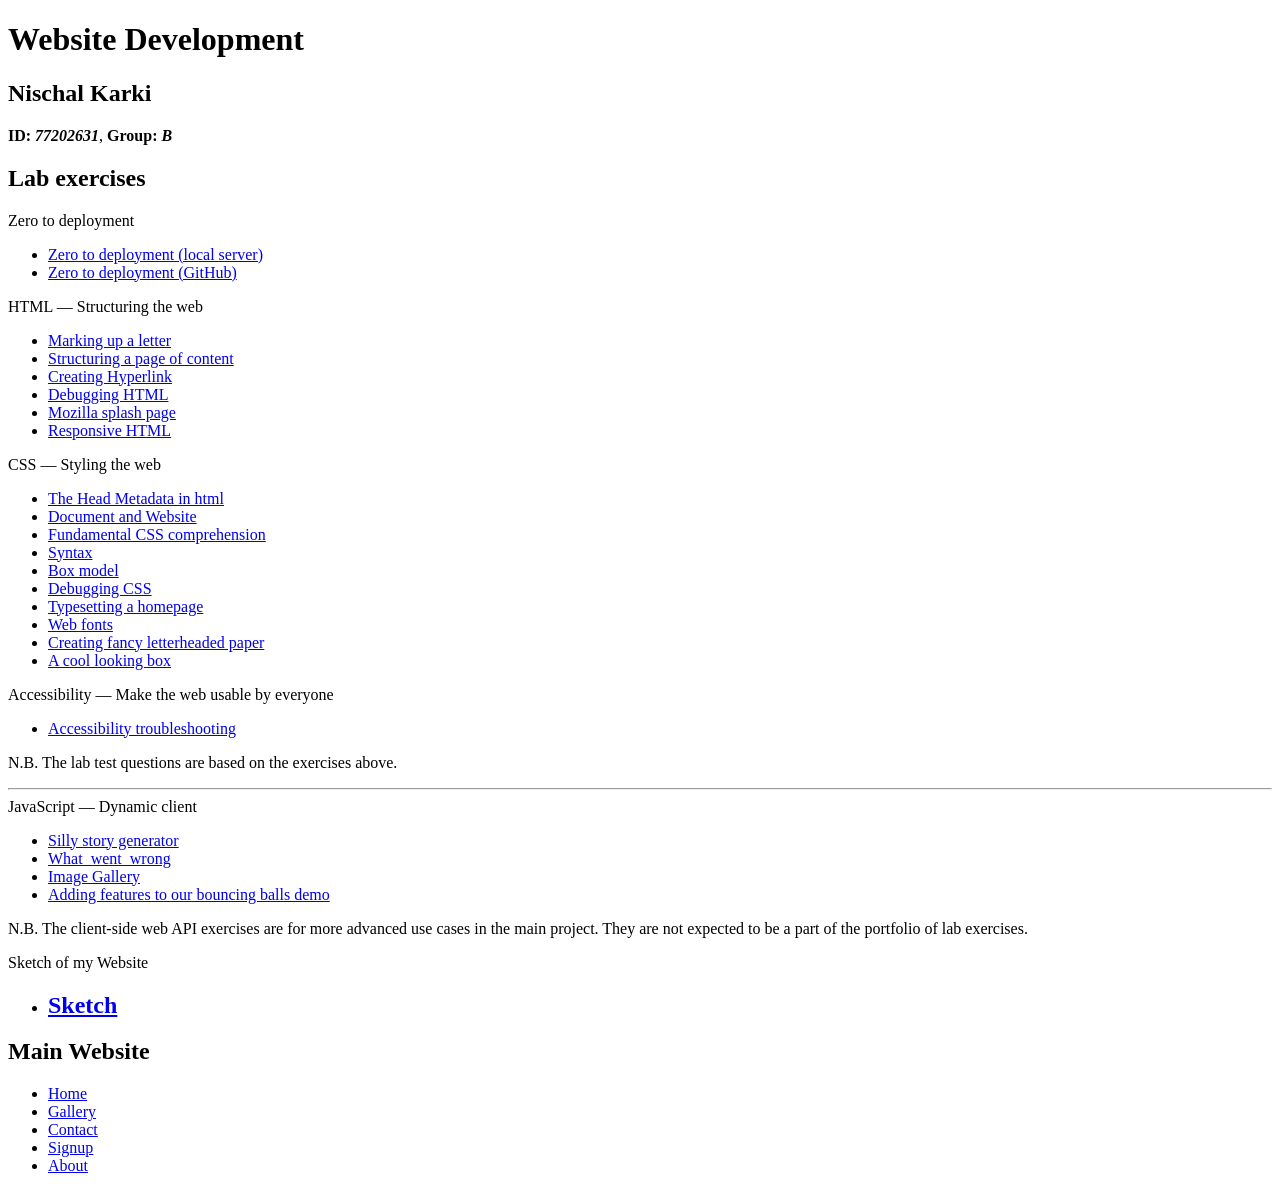
<file: index.html>
<!DOCTYPE html>
<html>
<head>
   <title>labs</title>
   <meta charset="utf-8" />
   <meta name="author" content="insert your name here" />
   <meta name="description" content="Portfolio of lab exercises" />
</head>
<body>
   <main class="panel">
      <header>
         <h1>
            Website Development
         </h1>
         <h2>
            Nischal Karki
         </h2>
         <p>
            <strong>ID: <em>77202631</em></strong>, 
            <strong>Group: <em>B</em></strong>
         </p>
      </header>
      <h2>
         Lab exercises
      </h2>
      <header>Zero to deployment</header>
      <ul>
         <li>
            <a href="http://c7202631.thebritishcollege.org/">
               Zero to deployment (local server)</a>
         </li>
         <li>
            <a href="https://github.com/nischalkarki23/c7202631">
               Zero to deployment (GitHub)</a>
         </li>
      </ul>
      <header>HTML — Structuring the web</header>
      <ul>
         <li>
            <a href=".\completed\1.1.marking up a letter\main.html">
               Marking up a letter</a>
         </li>
         <li>
            <a href=".\completed\1.2.bird watching\index.html">
               Structuring a page of content</a>
         </li>
         
         <li>
            <a href=".\completed\1.4.creating hyperlink\main.html">
               Creating Hyperlink</a>
         </li>
         
         <li>
            <a href=".\completed\1.6.debugging html\debug.html">
               Debugging HTML</a>
         </li>

         <li>
            <a href=".\completed\1.7.Splash mozilla\index.html">
               Mozilla splash page</a>
         </li>
         <li>
            <a href=".\completed\1.8.Responsive images\index.html">
               Responsive HTML</a>
         </li>

         
      </ul>
      <header>CSS — Styling the web</header>
      <ul>
         <li>
            <a href=".\completed\1.3.the head metadata in html\meta1.html">
               The Head Metadata in html</a>
         </li>
         <li>
            <a href=".\completed\1.5.document and website\main.html">
               Document and Website</a>
         </li>
         <li>
            <a href=".\completed\2.1.id card chris\index.html">
              Fundamental CSS comprehension</a>
         </li>

         <li>
            <a href=".\completed\2.2.helloworld\index.html">
               Syntax</a>
         </li>
         <li>
            <a href=".\completed\2.3.mozilla images\index.html">
               Box model</a>
         </li>
         <li>
            <a href=".\completed\2.4.debugging mozilla\index.html">
               Debugging CSS</a>
         </li>
         <li>
            <a href=".\completed\2.5.community school\index.html">
               Typesetting a homepage</a>
         </li>
         <li>
            <a href=".\completed\2.6.different web fonts\index.html">
               Web fonts</a>
         </li>

         <li>
            <a href=".\completed\2.7.Creating fancy letterheaded paper\index.html">
               Creating fancy letterheaded paper</a>
         </li>
         <li>
            <a href=".\completed\2.8.a cool looking box\button.html">
               A cool looking box</a>
         </li>
      </ul>
      <header>Accessibility — Make the web usable by everyone</header>
      <ul>
         <li>
            <a href=".\completed\4.1.Accessibility_troubleshooting\index.html">
               Accessibility troubleshooting</a>
         </li>
      </ul>      
      <p class="green">
         N.B. The lab test questions are based on the exercises above.
      </p>
      <hr />
      <header>JavaScript — Dynamic client</header>
      <ul>
         <li>
            <a href=".\completed\3.1.silly-story-generator\index.html">
               Silly story generator</a>
         </li>
         <li>
            <a href=".\completed\3.2.what-went-wrong\index.html">
               What_went_wrong</a>
         </li>
         <li>
            <a href=".\completed\3.3.image-gallery\index.html">
               Image Gallery</a>
         </li>
         <li>
            <a href=".\completed\3.4.bouncing-balls\index.html">
               Adding features to our bouncing balls demo</a>
         </li>                                                        
      </ul>                     
      <p class="green">
         N.B. The client‐side web API exercises are for more advanced 
         use cases in the main project.  They are not expected to be a part 
         of the portfolio of lab exercises.
      </p>           
<header>Sketch of my Website</header>
<ul>
   <li><h2><a href="sketch.jpg">Sketch</h2></a>
   </li>
</ul>
     

      <h2>Main Website</h2>
      <ul>
         <li>
            <a href=".\final webpage\index.html">Home</a>
         </li>
         <li>
            <a href=".\final webpage\gallery.html">Gallery</a>
         </li>
         <li>
            <a href=".\final webpage\contactus.html">Contact</a>
         </li>
         
         <li>
            <a href=".\final webpage\signup.html">Signup</a>
         </li>  
         <li>
            <a href=".\final webpage\about.html">About</a>
         </li>               
      </ul>     
   </main>
</body>
</html>
</file>
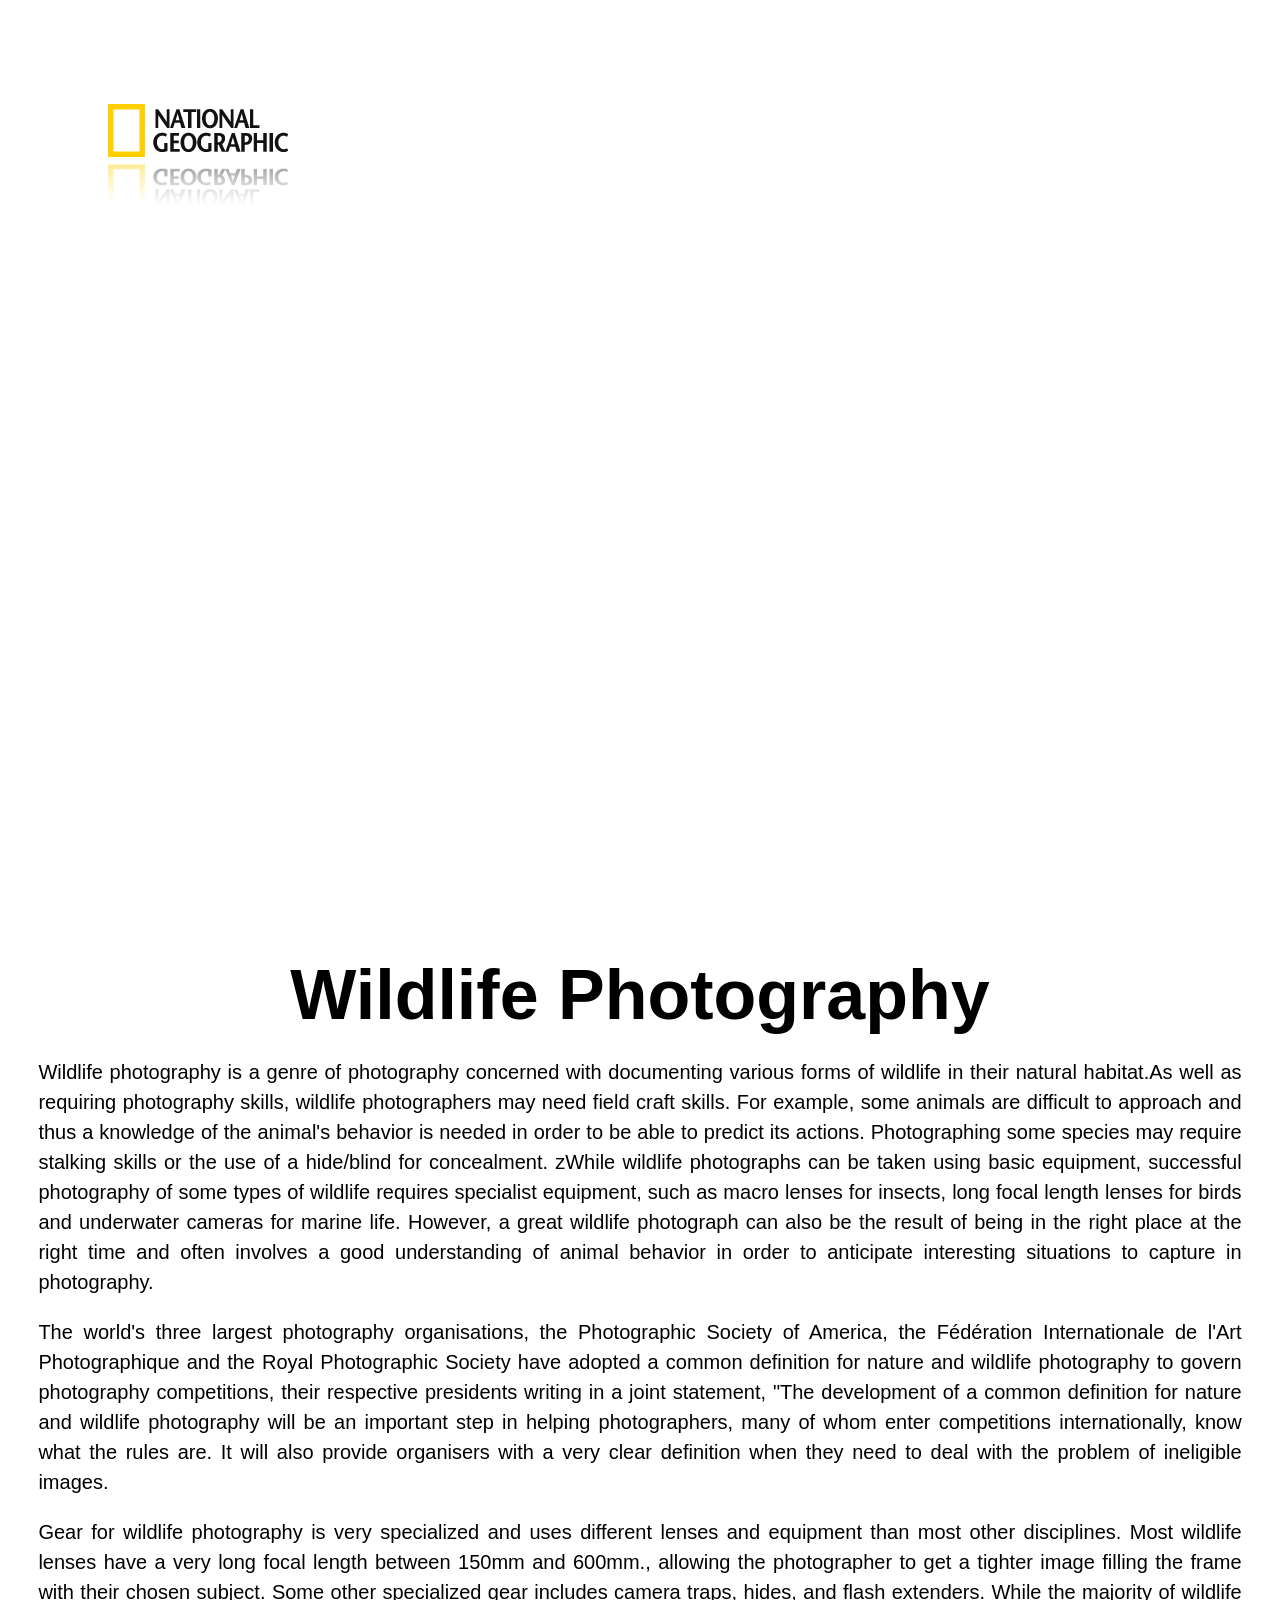
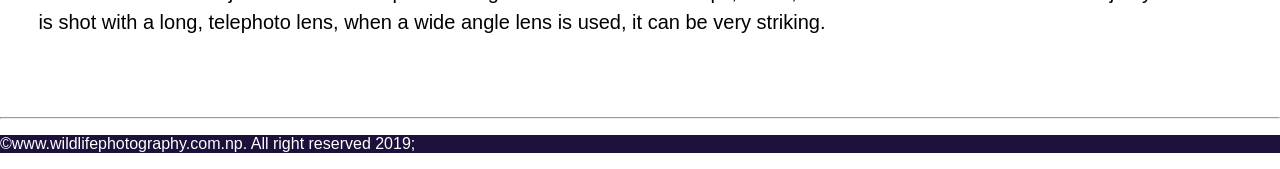
<file: final webpage/index.html>
<!DOCTYPE html>
<html lang="en">
   <head>
   		<title>Wildlife Photography</title>
      <meta charset="UTF-8">
      <meta name="viewport" content="width=device-width, initial-scale=1.0">
      <meta http-equiv="X-UA-Compatible" content="ie=edge">
      <link rel="stylesheet" href="style.css">
      <link rel="stylesheet" href="https://maxcdn.bootstrapcdn.com/font-awesome/4.7.0/css/font-awesome.min.css">
      <script src="https://code.jquery.com/jquery-3.3.1.js"></script>
   </head>
   <body>
      <div class="wrapper">
         <div class="custom">
         <header>
            <nav>
               <div class="menu-icon">
                  <i class="fa fa-bars fa-2x"></i>
               </div>
               <div class="logo">
                  <img src="image/logo.png" alt="logo">
               </div>
               <div class="menu">
                  <ul>
                     <li><a href="#">Home</a></li>
                     <li><a href="gallery.html">Gallery</a></li>
                     <li><a href="contactus.html">Contact Us</a></li>
                     <li><a href="about.html">About</a></li>
                     <li><a href="signup.html">Login</a></li>
                  </ul>
               </div>
            </nav>
         </header>   
         </div>
         <div class="content">
         	<h1 class="text-center">Wildlife Photography</h1>
            <p>
               Wildlife photography is a genre of photography concerned with documenting various forms of wildlife in their natural habitat.As well as requiring photography skills, wildlife photographers may need field craft skills. For example, some animals are difficult to approach and thus a knowledge of the animal's behavior is needed in order to be able to predict its actions. Photographing some species may require stalking skills or the use of a hide/blind for concealment. zWhile wildlife photographs can be taken using basic equipment, successful photography of some types of wildlife requires specialist equipment, such as macro lenses for insects, long focal length lenses for birds and underwater cameras for marine life. However, a great wildlife photograph can also be the result of being in the right place at the right time and often involves a good understanding of animal behavior in order to anticipate interesting situations to capture in photography.
            </p>
            <p>
               The world's three largest photography organisations, the Photographic Society of America, the Fédération Internationale de l'Art Photographique and the Royal Photographic Society have adopted a common definition for nature and wildlife photography to govern photography competitions, their respective presidents writing in a joint statement, "The development of a common definition for nature and wildlife photography will be an important step in helping photographers, many of whom enter competitions internationally, know what the rules are. It will also provide organisers with a very clear definition when they need to deal with the problem of ineligible images.
            </p>
            <p>
               	Gear for wildlife photography is very specialized and uses different lenses and equipment than most other disciplines. Most wildlife lenses have a very long focal length between 150mm and 600mm., allowing the photographer to get a tighter image filling the frame with their chosen subject. Some other specialized gear includes camera traps, hides, and flash extenders. While the majority of wildlife is shot with a long, telephoto lens, when a wide angle lens is used, it can be very striking.
            </p>
         </div>
      </div>
      <hr>
      <div class="container-fluid">
	<div class="row text-center" style="background-color: #1c113a">
		<p class="display-4" style="color: #FFF;
		">
			&copy;www.wildlifephotography.com.np. All right reserved 2019;

		</p>
	</div>
</div>
   <script>
   	 $(document).ready(function() {
            $(".menu-icon").on("click", function() {
                  $("nav ul").toggleClass("showing");
            });
      });

      // Scrolling Effect

      $(window).on("scroll", function() {
            if($(window).scrollTop()) {
                  $('nav').addClass('black');
            }

            else {
                  $('nav').removeClass('black');
            }
      })
   </script>
      </body>
</html>
</file>
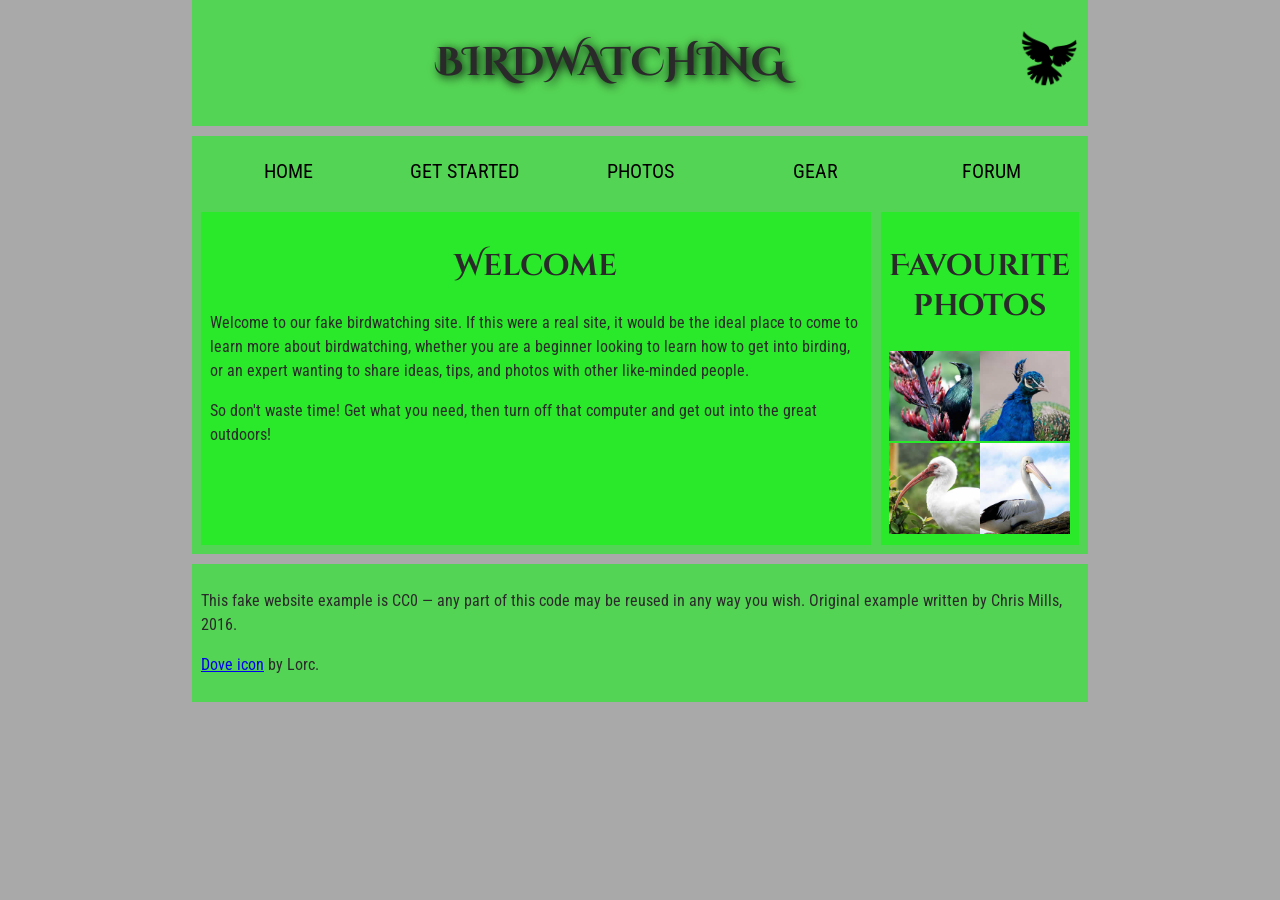
<file: completed/1.2.bird watching/index.html>
<!DOCTYPE html>
<html lang="en">

<head>
	
	<meta charset="utf-8"/>
	<meta name="author" content="name"/>
	<link href="styles/style.css" type="text/css" rel="stylesheet"/>
    <meta name="viewport" content="width=device-width, initial-scale=1.0">
    <title>Birdwatching</title>
    <link href='https://fonts.googleapis.com/css?family=Roboto+Condensed:300%7CCinzel+Decorative:700' rel='stylesheet' type='text/css'>
   

    
  </head>

  <body>

    <header>
      <h1>Birdwatching</h1>
      <img src="images/dovelogo.png" alt=" dove logo">
    </header>

    <nav>  
      <ul>
        <li><span>Home</span></li>
        <li><a href="#">Get started</a></li>
        <li><a href="#">Photos</a></li>
        <li><a href="#">Gear</a></li>
        <li><a href="#">Forum</a></li>
      </ul>
    </nav>

    <main>
      <section>
        <h2>Welcome</h2>

        <p>Welcome to our fake birdwatching site. If this were a real site, it would be the ideal place to come to learn more about birdwatching, whether you are a beginner looking to learn how to get into birding, or an expert wanting to share ideas, tips, and photos with other like-minded people.</p>

        <p>So don't waste time! Get what you need, then turn off that computer and get out into the great outdoors!</p>
      </section>

      <aside>
        <h2>Favourite photos</h2>

        <a href="images/bird1.jpg"><img src="images/bird1.jpg" alt="Small black bird, black claws, long black slender beak, links to larger version of the image"></a>
        <a href="images/bird2.jpg"><img src="images/bird2.jpg" alt="Top half of a pretty bird with bright blue plumage on neck, light colored beak, blue headdress, links to larger version of the image"></a>
        <a href="images/bird3.jpg"><img src="images/bird3.jpg" alt="Top half of a large bird with white plumage, very long curved narrow light colored break, links to larger version of the image"></a>
        <a href="images/bird4.jpg"><img src="images/bird4.jpg" alt="Large bird, mostly white plumage with black plumage on back and rear, long straight white beak, links to larger version of the image"></a>
      </aside>
    </main>

    <footer>
      <p>This fake website example is CC0 — any part of this code may be reused in any way you wish. Original example written by Chris Mills, 2016.</p>

      <p><a href="http://game-icons.net/lorc/originals/dove.html">Dove icon</a> by Lorc.</p>
    </footer>

  </body>
</html>
</file>
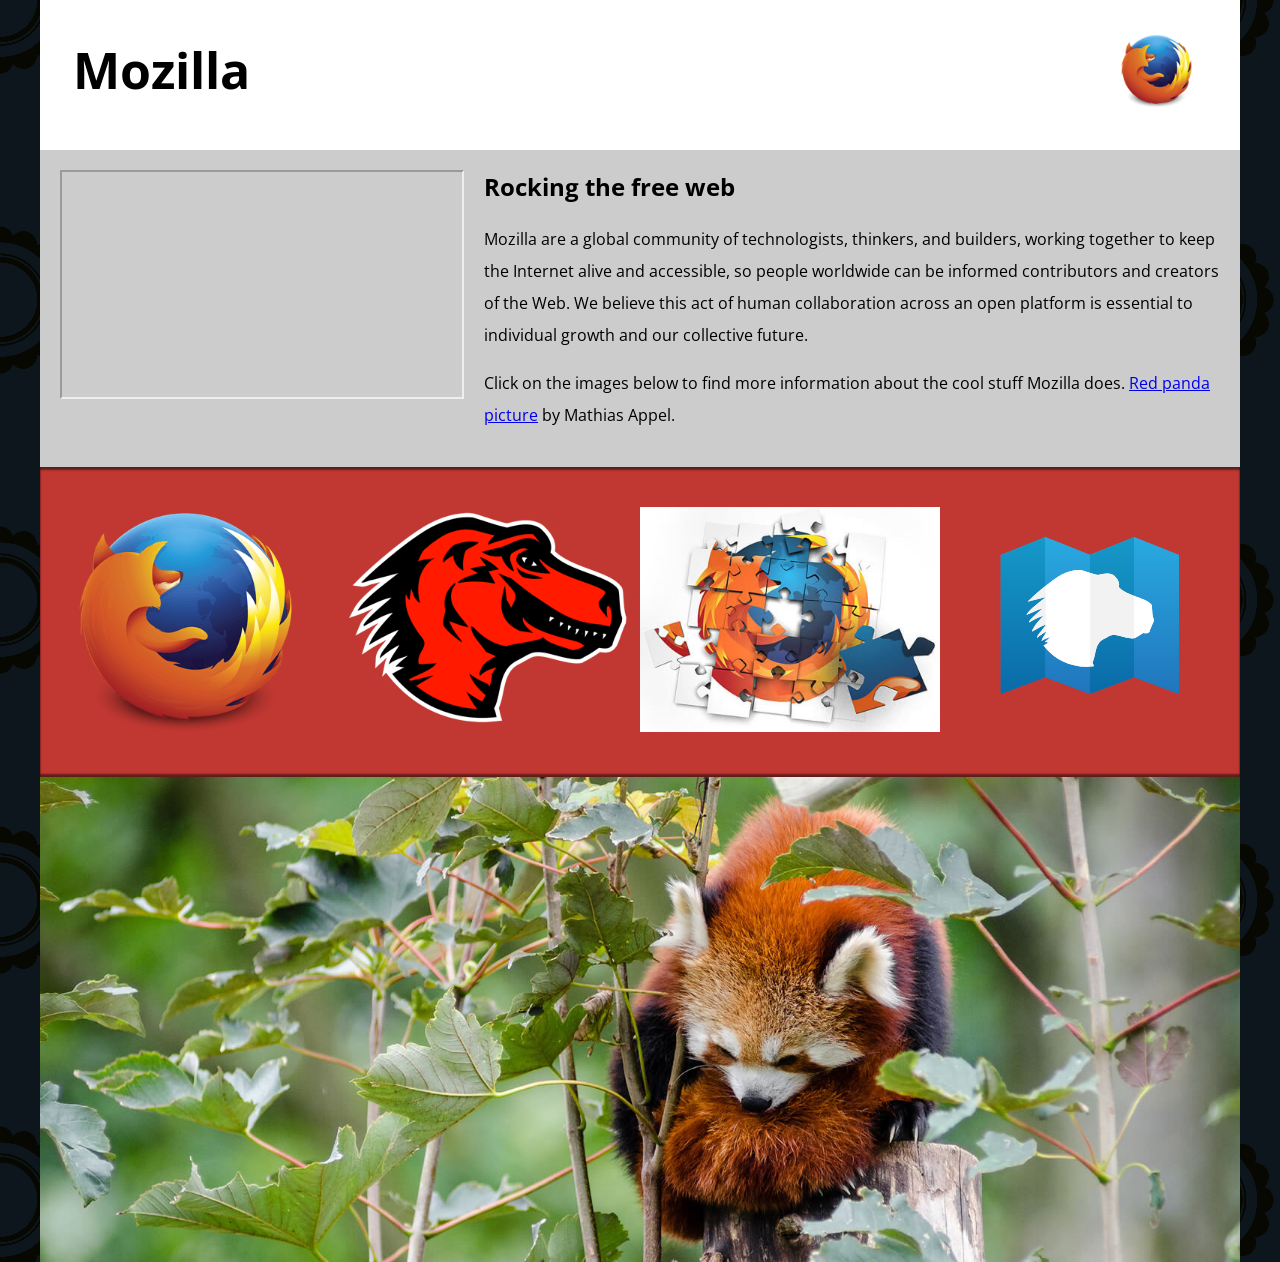
<file: completed/1.7.Splash mozilla/index.html>
<!DOCTYPE html>
<html lang="en">
  <head>
    <meta charset="utf-8">
    <meta name="viewport" content="width=device-width">
    <title>Mozilla splash page</title>
    <meta name="author" content="name"/>

    <link href='https://fonts.googleapis.com/css?family=Open+Sans:400,700' rel='stylesheet' type='text/css'>
    <style>
      /* header and body setup */
      html {
        font-family: 'Open Sans', sans-serif;
        background: url(pattern.png);
      }
      body {
        width: 100%;
        max-width: 1200px;
        margin: 0 auto;
        background-color: white;
        position: relative;
      }
      /* Header styling */
      header {
        height: 150px;
      }
      header img {
        width: 100px;
        position: absolute;
        right: 32.5px;
        top: 32.5px;
      }
      h1 {
        font-size: 50px;
        line-height: 140px;
        margin: 0 0 0 32.5px;
      }
      /* main section and  styling video*/
      main {
        background: #ccc;
      }
      article {
        padding: 20px;
      }
      h2 {
        margin-top: 0;
      }
      p {
        line-height: 2;
      }
      iframe {
        float: left;
        margin: 0 20px 20px 0;
        max-width: 100%;
      }
      /*  info links */
      .further-info {
        clear: left;
        padding: 40px 0;
        background: #c13832;
        box-shadow: inset 0 3px 2px rgba(0,0,0,0.5),
                    inset 0 -3px 2px rgba(0,0,0,0.5);
      }
      .further-info a {
        width: 25%;
        display: block;
        float: left;
      }
      .further-info img {
        max-width: 100%;
      }
      .clearfix {
        clear: both;
      }
      /* image of panda  */
      .red-panda img {
        display: block;
        max-width: 100%;
      }
    </style>
  </head>
  <body>
    <header>
      <h1>Mozilla</h1>
      <img src="firefox-logo120.png" alt="Firefox logo">
    </header>

    <main>
      <article>
        <iframe width="400" height="225" src="https://www.youtube.com/watch?v=v_cpPMjE0vU"  allowfullscreen></iframe>
        <h2>Rocking the free web</h2>

        <p>Mozilla are a global community of technologists, thinkers, and builders, working together to keep the Internet alive and accessible, so people worldwide can be informed contributors and creators of the Web. We believe this act of human collaboration across an open platform is essential to individual growth and our collective future.</p>

        <p>Click on the images below to find more information about the cool stuff Mozilla does. <a href="https://www.flickr.com/photos/mathiasappel/21675551065/">Red panda picture</a> by Mathias Appel.</p>
      </article>

      <div class="further-info">
        <a href="https://www.mozilla.org/en-US/firefox/new/">
          <img src="firefox-logo400.png" alt="Download Firefox"
               srcset="firefox-logo120.png 120w,
                       firefox-logo400.png 400w"
               sizes="(max-width: 480px) 120px,
                      400px">
        </a>
        <a href="https://www.mozilla.org/">
          <img src="mozilla-dinosaur400.png" alt="Learn more about Mozilla"
               srcset="mozilla-dinosaur120.png 120w,
                       mozilla-dinosaur400.png 400w"
               sizes="(max-width: 480px) 120px,
                      400px">
        </a>
        <a href="https://addons.mozilla.org/">
          <img src="firefox-addons400.jpg" alt="Customize Firefox with add-ons"
               srcset="firefox-addons120.jpg 120w,
                       firefox-addons400.jpg 400w"
               sizes="(max-width: 480px) 120px,
                      400px">
        </a>
        <a href="https://developer.mozilla.org/en-US/">
          <img src="mdn.svg" alt="Learn web development with MDN">
        </a>
        <div class="clearfix"></div>
      </div>

      <div class="red-panda">


        <picture>
          <source media="(max-width: 600px)" srcset="red-panda-portrait-small.jpg">
          <img src="red-panda-landscape.jpg" alt="a red panda">
        </picture>
      </div>

    </main>
  </body>
</html>
</file>
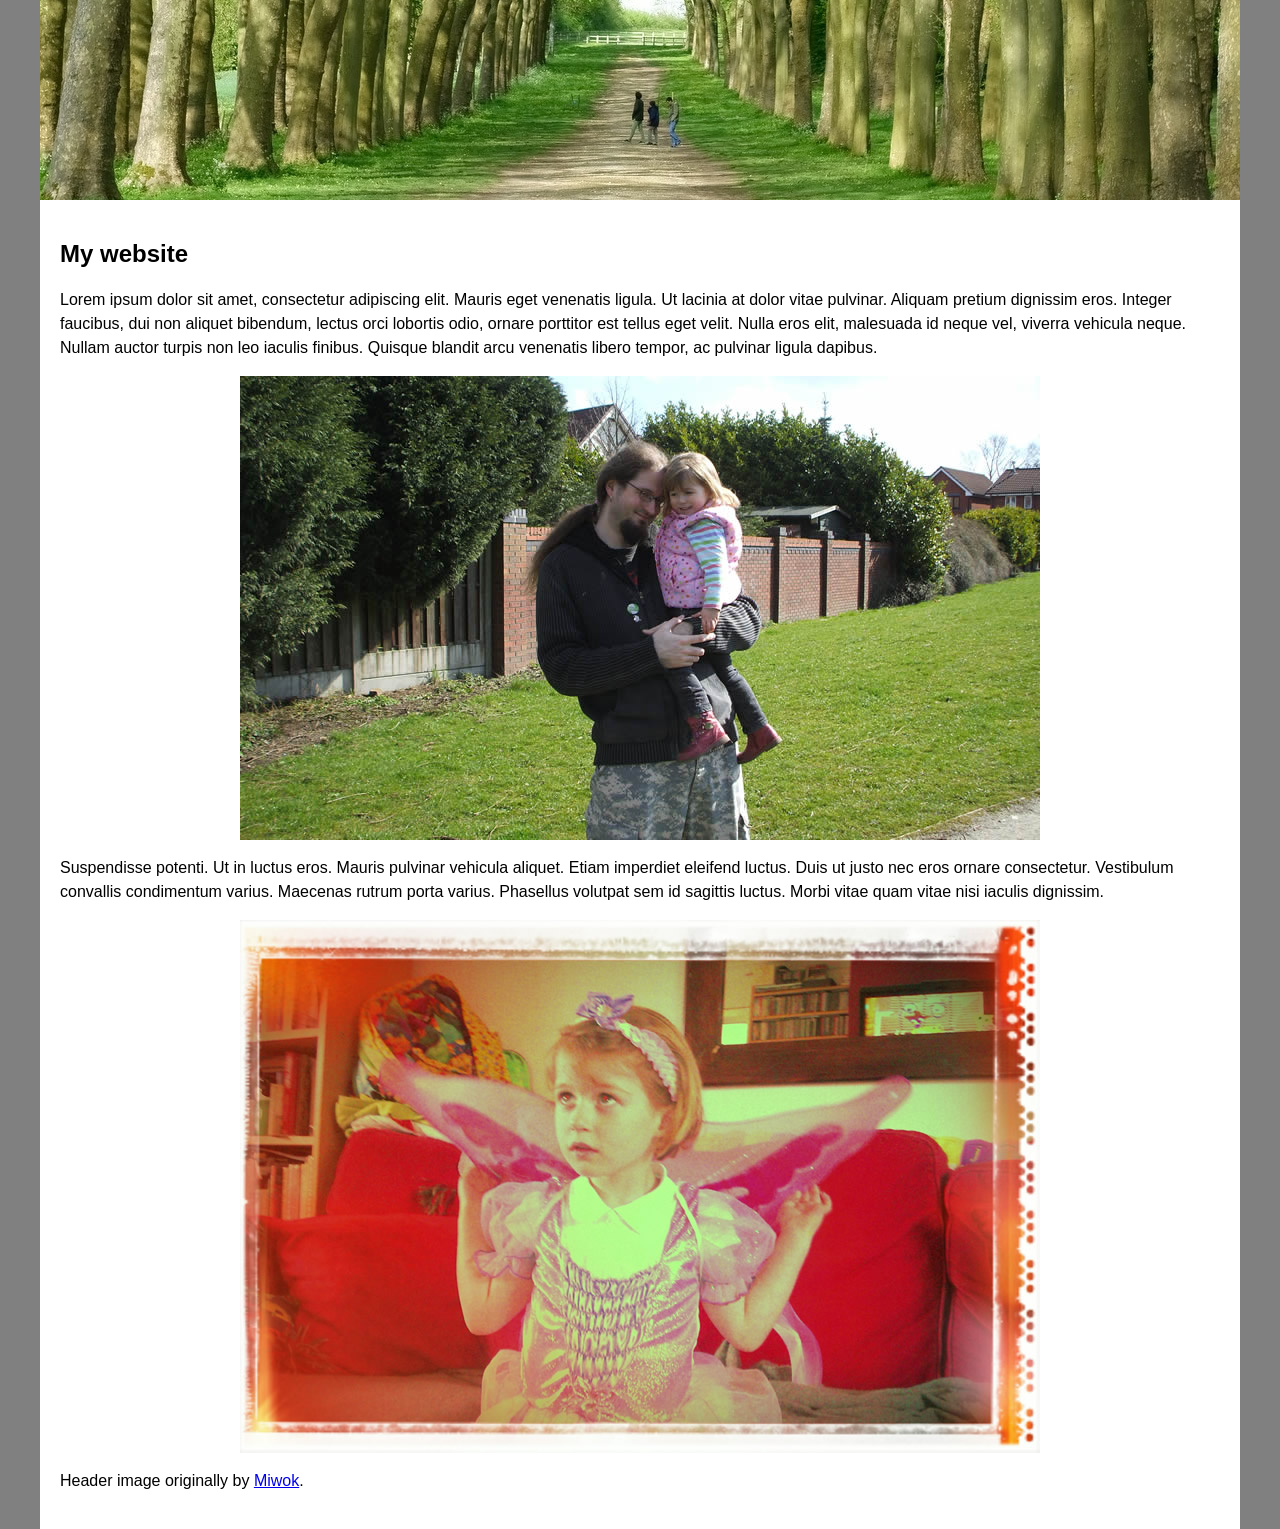
<file: completed/1.8.Responsive images/index.html>
<!DOCTYPE html>
<html lang="en">
  <head>
    <meta charset="utf-8">
    <meta name="author" content="name"/>
    <meta name="viewport" content="width=device-width">
    <title>Responsive HTML images </title>
    <style>
      html {
        font-family: sans-serif;
        background-color:rgb(128,128,128);
      }

      body {
        width: 100%;
        max-width: 1200px;
        margin: 0 auto;
        background-color: #ffffff;
      }

      header {
        background: url(header.jpg) no-repeat center;
        height: 200px;
      }

      section {
        padding: 20px;
      }

      p {
        line-height: 1.5;
      }

      img {
        display: block;
        margin: 0 auto;
        max-width: 100%;
      }
    </style>
  </head>
  <body>
    <header>
      
    </header>

    <main>
      <section>
        <h1>My website</h1>

        <p>Lorem ipsum dolor sit amet, consectetur adipiscing elit. Mauris eget venenatis ligula. Ut lacinia at dolor vitae pulvinar. Aliquam pretium dignissim eros. Integer faucibus, dui non aliquet bibendum, lectus orci lobortis odio, ornare porttitor est tellus eget velit. Nulla eros elit, malesuada id neque vel, viverra vehicula neque. Nullam auctor turpis non leo iaculis finibus. Quisque blandit arcu venenatis libero tempor, ac pulvinar ligula dapibus.</p>
        
        <picture>
          <source media="(max-width: 799px)" srcset="elva-480w-close-portrait.jpg">
          <source media="(min-width: 800px)" srcset="elva-800w.jpg">
          <img src="elva-800w.jpg" alt="Chris standing up holding his daughter Elva">
        </picture>

        <p>Suspendisse potenti. Ut in luctus eros. Mauris pulvinar vehicula aliquet. Etiam imperdiet eleifend luctus. Duis ut justo nec eros ornare consectetur. Vestibulum convallis condimentum varius. Maecenas rutrum porta varius. Phasellus volutpat sem id sagittis luctus. Morbi vitae quam vitae nisi iaculis dignissim.</p>

        <img srcset="elva-fairy-320w.jpg 320w,
                     elva-fairy-480w.jpg 480w,
                     elva-fairy-800w.jpg 800w"
             sizes="(max-width: 320px) 280px,
                    (max-width: 480px) 440px,
                    800px"
             src="elva-fairy-800w.jpg" alt="Elva dressed as a fairy"> 

        <p>Header image originally by <a href="https://www.flickr.com/photos/miwok/17086751527/">Miwok</a>.</p>
      </section>
    </main>
  </body>
</html>
</file>
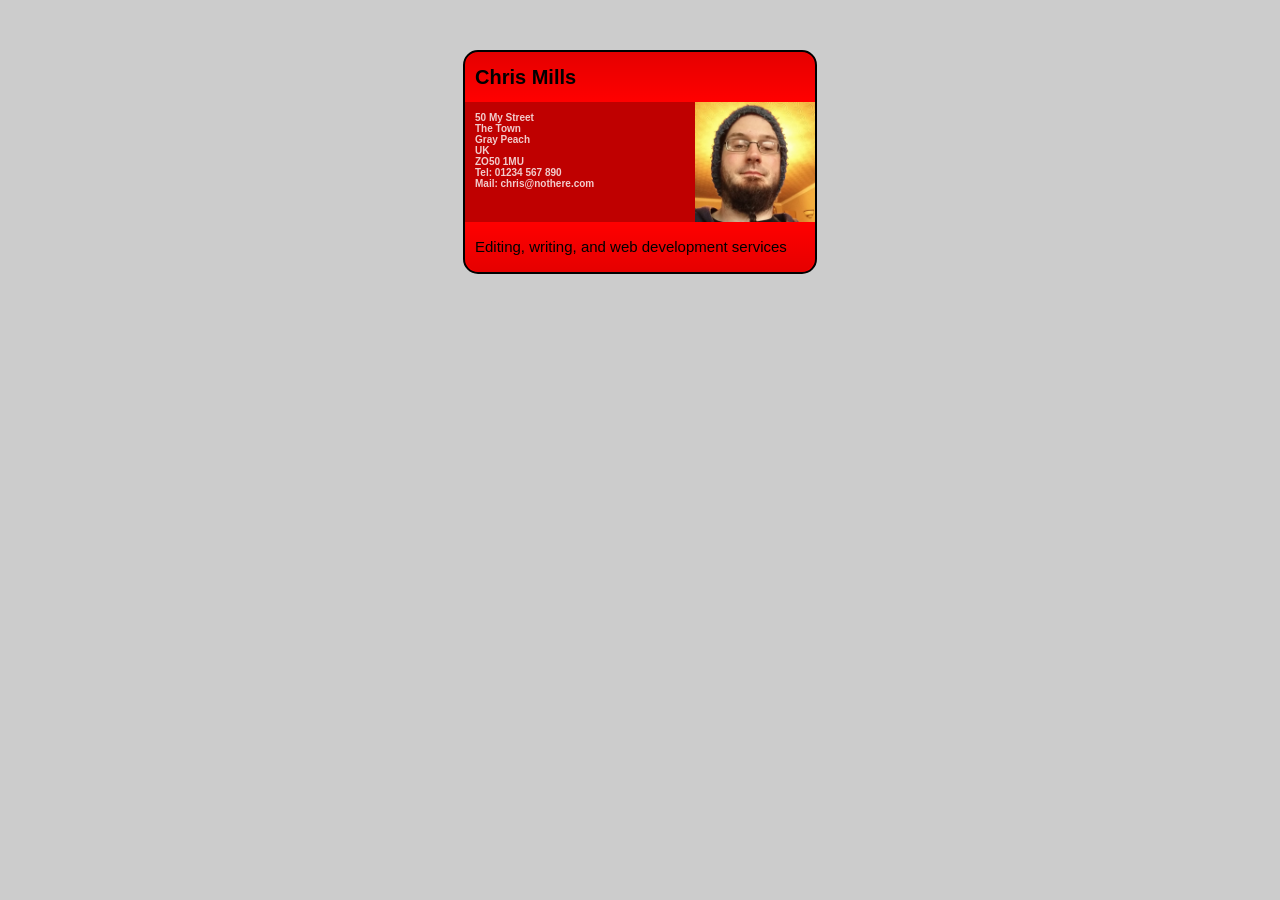
<file: completed/2.1.id card chris/index.html>
<!DOCTYPE html>
<html lang="en">

<head>
	<title>Card</title>
	<meta charset="utf-8"/>
	<meta name="author" content="name"/>
	<link href="styles/index.css" type="text/css" rel="stylesheet"/>



</head>
<body>

  <section class="card">
    <header>
      <h2>Chris Mills</h2>
    </header>
    <article>
      <img src="chris.jpg" alt="A picture of Chris">
      <h4>50 My Street<br>
         The Town<br>
         Gray Peach<br>
         UK<br>
         ZO50 1MU<br>
        <strong>Tel</strong>: 01234 567 890<br>
        <strong>Mail</strong>: chris@nothere.com</h4>
        
    </article>
    <footer>
      <p>Editing, writing, and web development services</p>
    </footer>
  </section>

  </body>
</html>
</file>
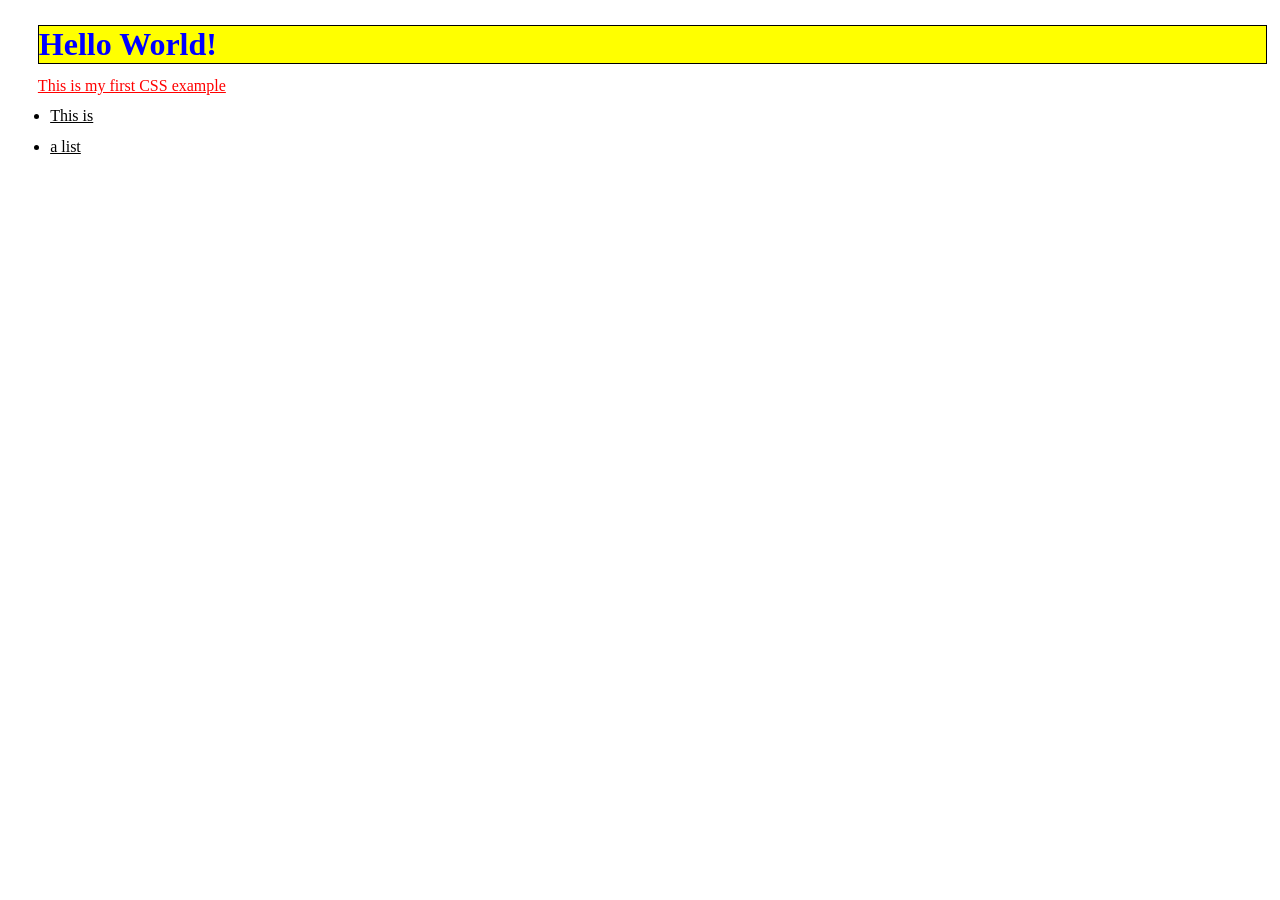
<file: completed/2.2.helloworld/index.html>
<!DOCTYPE html>
<html lang="en">

<head>
	<title>Assignment</title>
	<meta charset="utf-8"/>
	<meta name="author" content="name"/>
	<link href="styles/index.css" type="text/css" rel="stylesheet"/>



</head>

<body>
        <h1>Hello World!</h1>
        <p>This is my first CSS example</p>
    
        <ul>
          <li>This is</li>
          <li>a list</li>
        </ul>
        







</body>
</html>
</file>
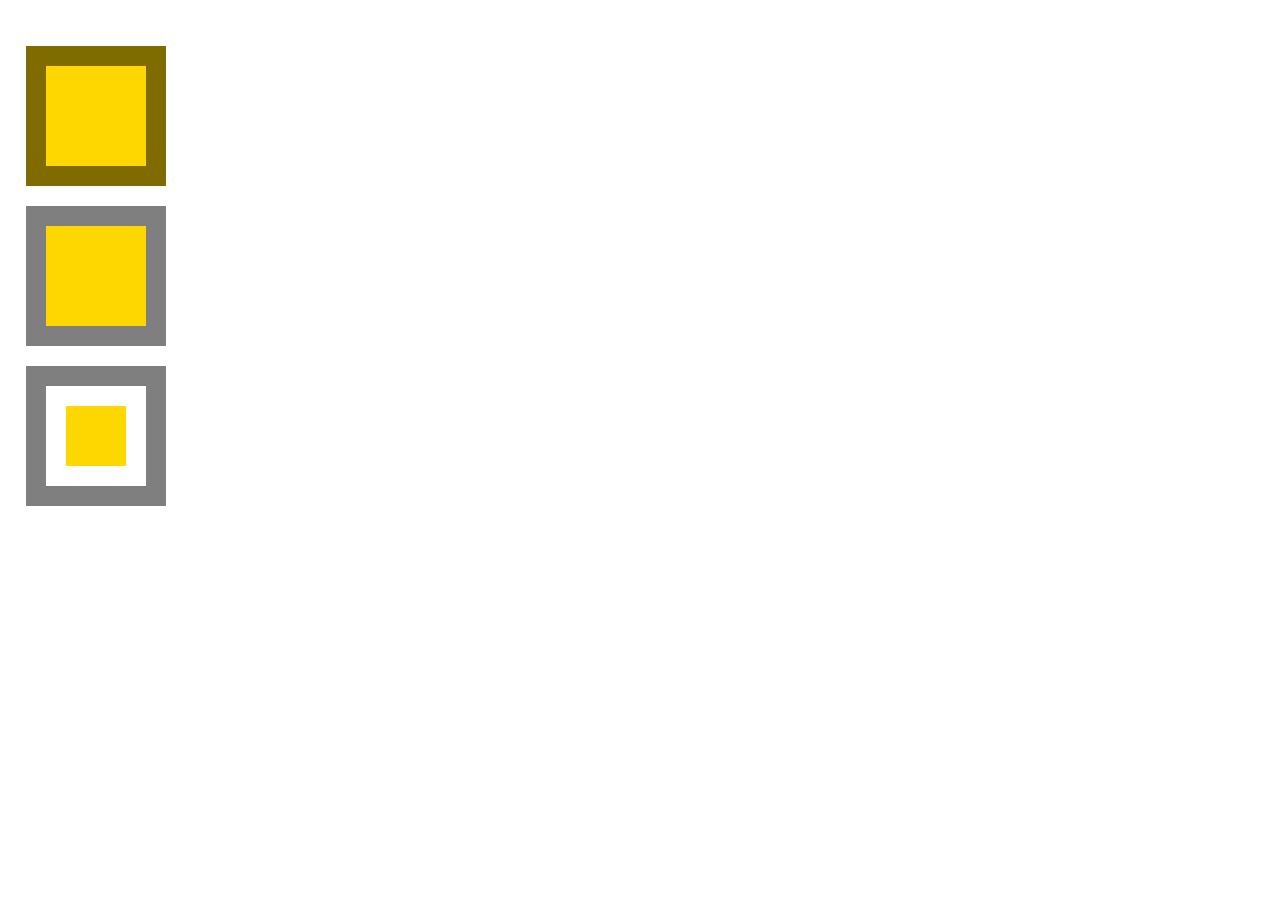
<file: completed/2.3.mozilla images/index.html>
<!DOCTYPE html>
<html lang="en">

<head>
	<title>mozilla</title>
	<meta charset="utf-8"/>
	<meta name="author" content="name"/>
	<link href="styles/index.css" type="text/css" rel="stylesheet"/>



</head>

<body>

        <div class="default"></div>
<div class="padding-box"></div>
<div class="content-box"></div>





</body>
</html>
</file>
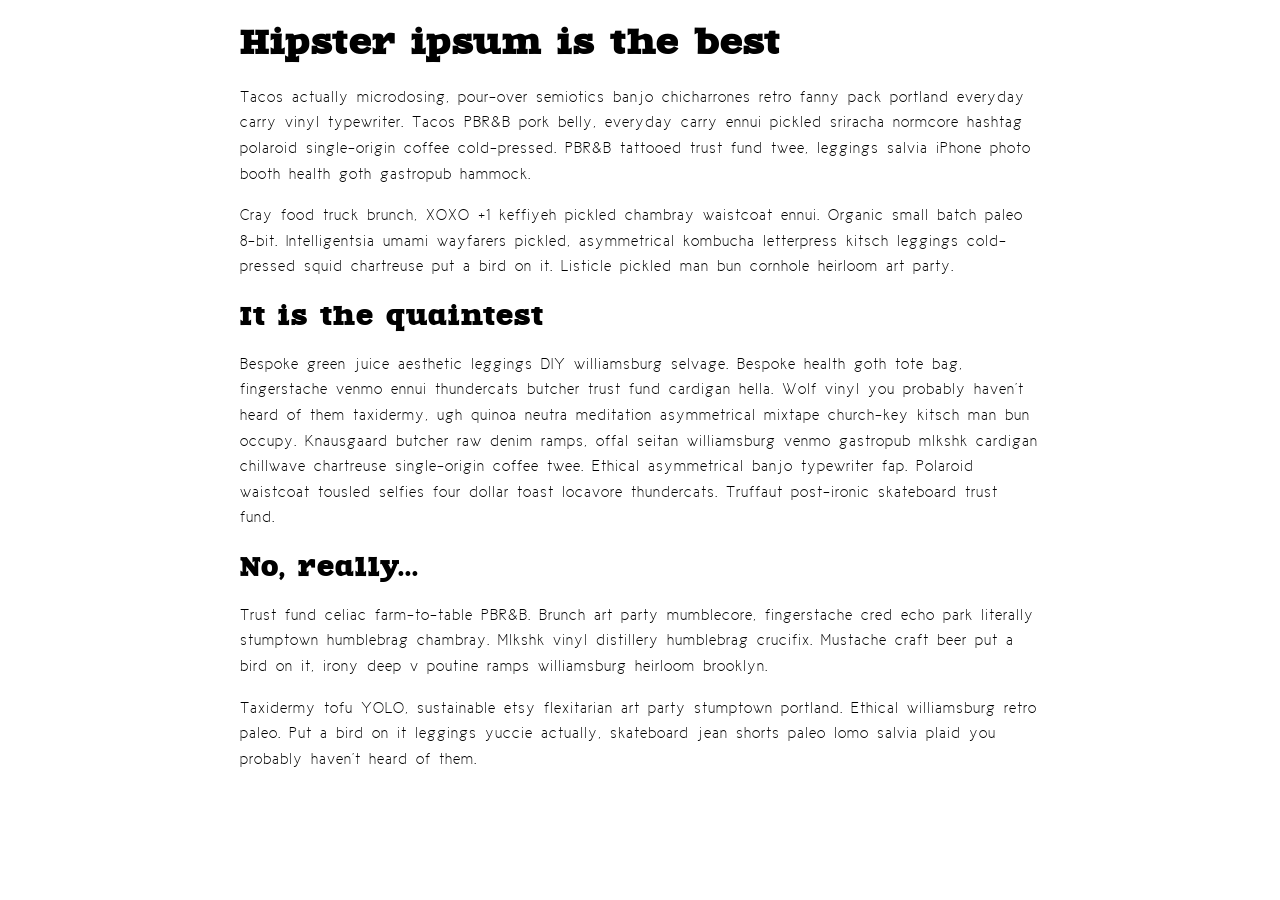
<file: completed/2.6.different web fonts/index.html>
<!DOCTYPE html>
<html lang="en">
  <head>
    <meta charset="utf-8">
    <meta name="author" content="name"/>
    <title>Web font</title>
    <link href="index.css" rel="stylesheet" type="text/css">
    







</head>


  <body>
    <h1>Hipster ipsum is the best</h1>

    <p>Tacos actually microdosing, pour-over semiotics banjo chicharrones retro fanny pack portland everyday carry vinyl typewriter. Tacos PBR&amp;B pork belly, everyday carry ennui pickled sriracha normcore hashtag polaroid single-origin coffee cold-pressed. PBR&amp;B tattooed trust fund twee, leggings salvia iPhone photo booth health goth gastropub hammock.</p>

    <p>Cray food truck brunch, XOXO +1 keffiyeh pickled chambray waistcoat ennui. Organic small batch paleo 8-bit. Intelligentsia umami wayfarers pickled, asymmetrical kombucha letterpress kitsch leggings cold-pressed squid chartreuse put a bird on it. Listicle pickled man bun cornhole heirloom art party.</p>

    <h2>It is the quaintest</h2>

    <p>Bespoke green juice aesthetic leggings DIY williamsburg selvage. Bespoke health goth tote bag, fingerstache venmo ennui thundercats butcher trust fund cardigan hella. Wolf vinyl you probably haven't heard of them taxidermy, ugh quinoa neutra meditation asymmetrical mixtape church-key kitsch man bun occupy. Knausgaard butcher raw denim ramps, offal seitan williamsburg venmo gastropub mlkshk cardigan chillwave chartreuse single-origin coffee twee. Ethical asymmetrical banjo typewriter fap. Polaroid waistcoat tousled selfies four dollar toast locavore thundercats. Truffaut post-ironic skateboard trust fund.</p>

    <h2>No, really...</h2>

    <p>Trust fund celiac farm-to-table PBR&amp;B. Brunch art party mumblecore, fingerstache cred echo park literally stumptown humblebrag chambray. Mlkshk vinyl distillery humblebrag crucifix. Mustache craft beer put a bird on it, irony deep v poutine ramps williamsburg heirloom brooklyn.</p>

    <p>Taxidermy tofu YOLO, sustainable etsy flexitarian art party stumptown portland. Ethical williamsburg retro paleo. Put a bird on it leggings yuccie actually, skateboard jean shorts paleo lomo salvia plaid you probably haven't heard of them.</p>
  </body>
</html>
</file>
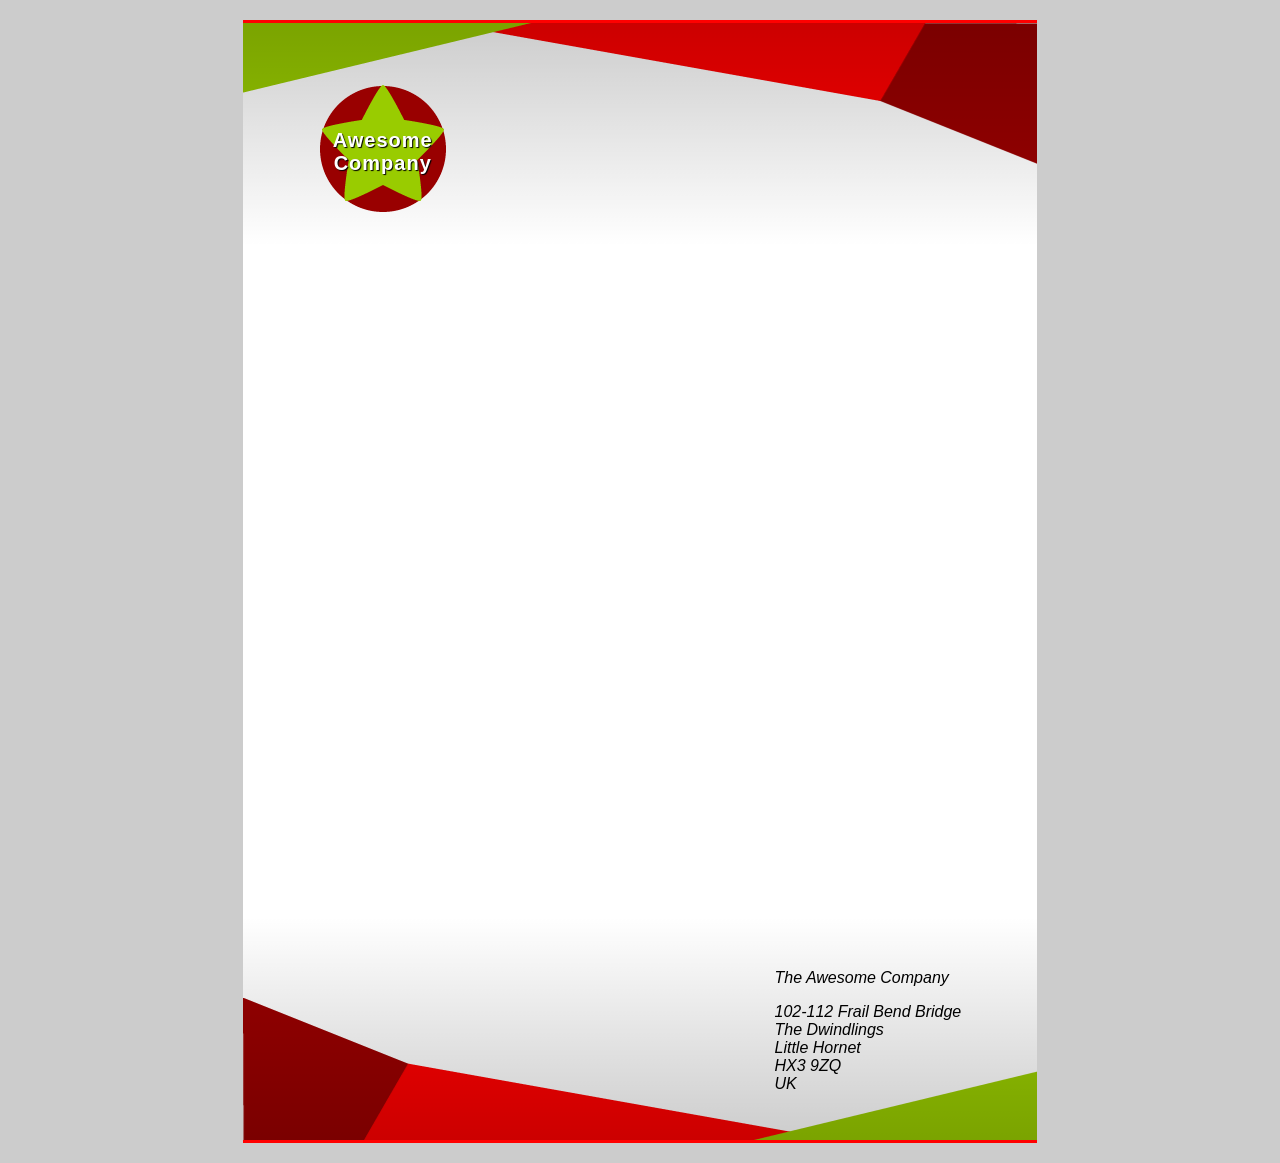
<file: completed/2.7.Creating fancy letterheaded paper/index.html>
<!DOCTYPE html>
<html lang="en">
  <head>
    <meta charset="utf-8">
    <title>Fancy letterheaded paper</title>
    <link rel="stylesheet" type="text/css" href="style.css">
  </head>
  <body>
    
    <article>
      <h1>Awesome<br/>Company</h1>
      <address>
        <p>The Awesome Company</p>
        <p>102-112 Frail Bend Bridge<br>
        The Dwindlings<br>
        Little Hornet<br>
        HX3 9ZQ<br>
        UK</p>
      </address>
    </article>
    
  </body>
</html>
</file>
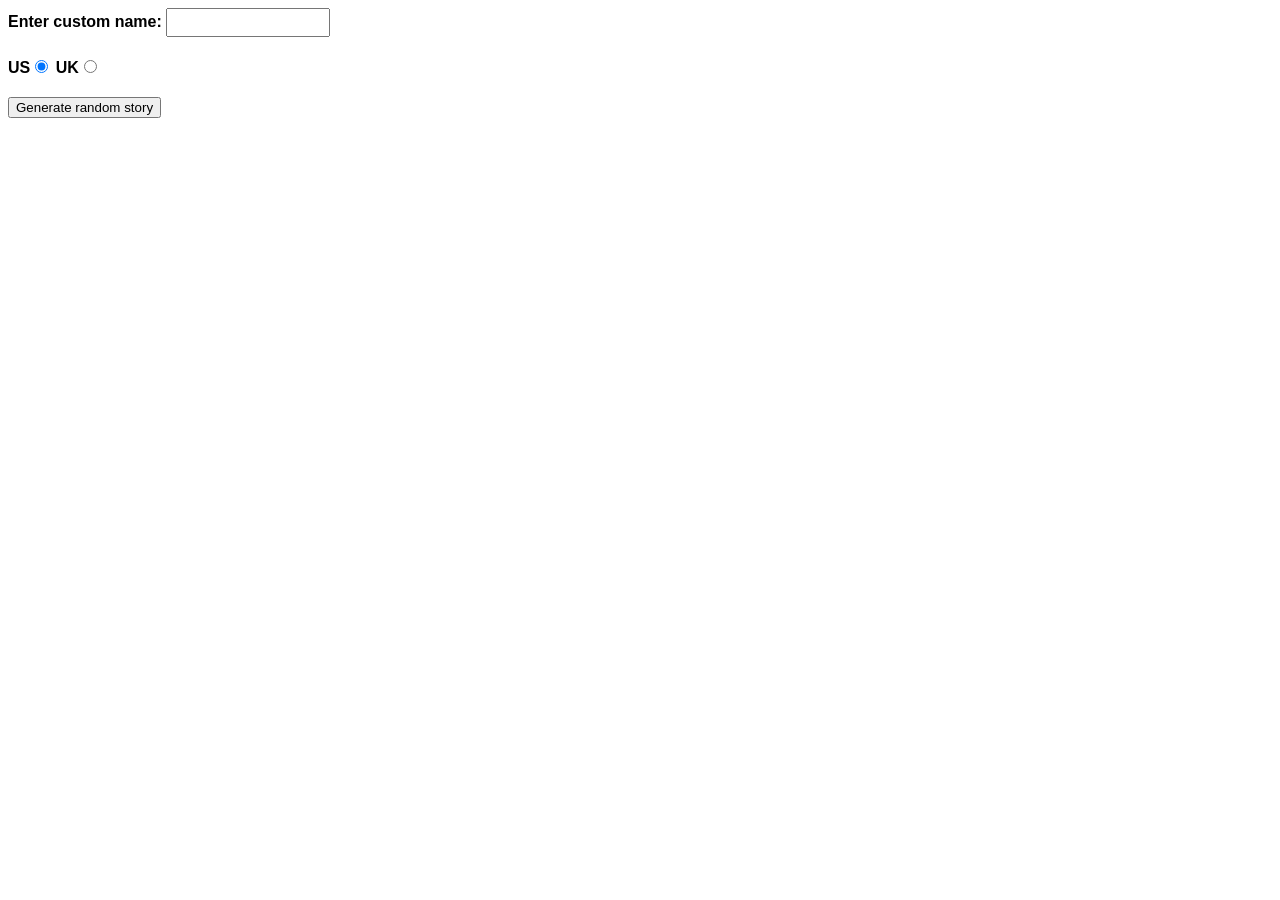
<file: completed/3.1.silly-story-generator/index.html>
<!DOCTYPE html>
<html lang="en">
  <head>
    <meta charset="utf-8">
    <meta name="viewport" content="width=device-width">

    <title>Silly story generator</title>

    <style>
    body {
      font-family: helvetica, sans-serif;
      width: 350px;
    }
    label {
      font-weight: bold;  
    }
    div {
      padding-bottom: 20px;
    }
    input[type="text"] {
      padding: 5px;
      width: 150px;
    }
    p {
      background: #FFC125;
      color: #5E2612;
      padding: 10px;
      visibility: hidden;
    }
    </style>
  </head>

  <body>
    <div>
      <label for="customname">Enter custom name:</label>
      <input id="customname" type="text" placeholder="">
    </div>
    <div>
      <label for="us">US</label><input id="us" type="radio" name="ukus" value="us" checked>
      <label for="uk">UK</label><input id="uk" type="radio" name="ukus" value="uk">
    </div>
    <div>
      <button class="randomize">Generate random story</button>
    </div>
    <!-- Thanks a lot to Willy Aguirre for his help with the code for this assessment -->
    <p class="story"></p>
    

    <script src="main.js"></script>
  </body>
</html>
</file>
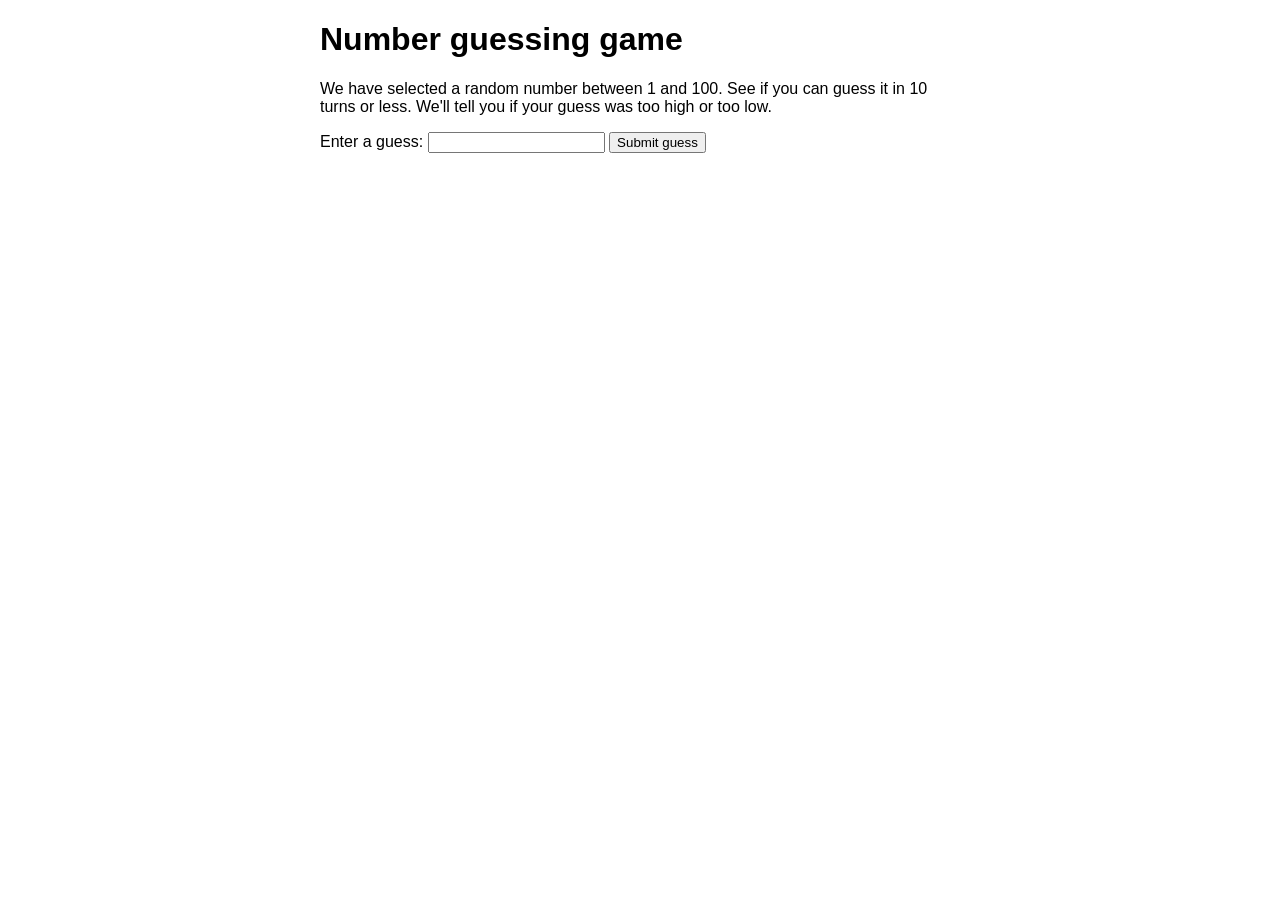
<file: completed/3.2.what-went-wrong/index.html>
<!DOCTYPE html>
<html lang="en">
  <head>
    <meta charset="utf-8">
    <title>Number guessing game</title>

    <style>
      html {
        font-family: sans-serif;
      }
      body {
        width: 50%;
        max-width: 800px;
        min-width: 480px;
        margin: 0 auto;
      }
      .lastResult {
        color: white;
        padding: 3px;
      }
    </style>

  </head>

  <body>
      <h1>Number guessing game</h1>

      <p>We have selected a random number between 1 and 100. See if you can guess it in 10 turns or less. We'll tell you if your guess was too high or too low.</p>

<div class="form">
  <label for="guessField">Enter a guess: </label><input type="text" id="guessField" class="guessField">
  <input type="submit" value="Submit guess" class="guessSubmit">
</div>

<div class="resultParas">
  <p class="guesses"></p>
  <p class="lastResult"></p>
  <p class="lowOrHi"></p>
</div>

</body>

<script>
  var randomNumber = Math.floor(Math.random()*100) + 1;
  var guesses = document.querySelector('.guesses');
  var lastResult = document.querySelector('.lastResult');
  var lowOrHi = document.querySelector('.lowOrHi');
  var guessSubmit = document.querySelector('.guessSubmit');
  var guessField = document.querySelector('.guessField');
  var guessCount = 1;
  var resetButton;
  function checkGuess() {
 
    var userGuess = Number(guessField.value);
    if(guessCount === 1) {
      guesses.textContent = 'Previous guesses: ';
    }
    guesses.textContent += userGuess + ' ';
 
    if(userGuess === randomNumber) {
      lastResult.textContent = 'Congratulations! You got it right!';
      lastResult.style.backgroundColor = 'green';
      lowOrHi.textContent = '';
      setGameOver();
    } else if(guessCount === 10) {
      lastResult.textContent = '!!!GAME OVER!!!';
      setGameOver();
    } else {
      lastResult.textContent = 'Wrong!';
      lastResult.style.backgroundColor = 'red';
      if(userGuess < randomNumber) {
        lowOrHi.textContent = 'Last guess was too low!';
      } else if(userGuess > randomNumber) {
        lowOrHi.textContent = 'Last guess was too high!';
      }
    }
 
    guessCount++;
    guessField.value = '';
    guessField.focus();
  }
  guessSubmit.addEventListener('click', checkGuess);
  
  function setGameOver() {
	  guessField.disabled = true;
	  guessSubmit.disabled = true;
	  resetButton = document.createElement('button');
	  resetButton.textContent = 'Start new game';
	  document.body.appendChild(resetButton);
	  resetButton.addeventListener('click', resetGame);
  }
  
  function resetGame() {
	  guessCount = 1;
	
	  var resetParas = document.querySelectorAll('.resultParas p');
	  for(var i = 0; i < resetParas.length; i++) {
		  resetParas[i].textContent = '';
	  }
	  resetButton.parentNode.removeChild(resetButton);
	
	  guessField.disabled = false;
	  guessSubmit.disabled = false;
	  guessField.value = '';
	  guessField.focus();
	
	  lastResult.style.backgroundColor = 'white';
	
	  randomNumber = Math.floor(Math.random() * 100) + 1;
  }
</script>
</html>
</file>
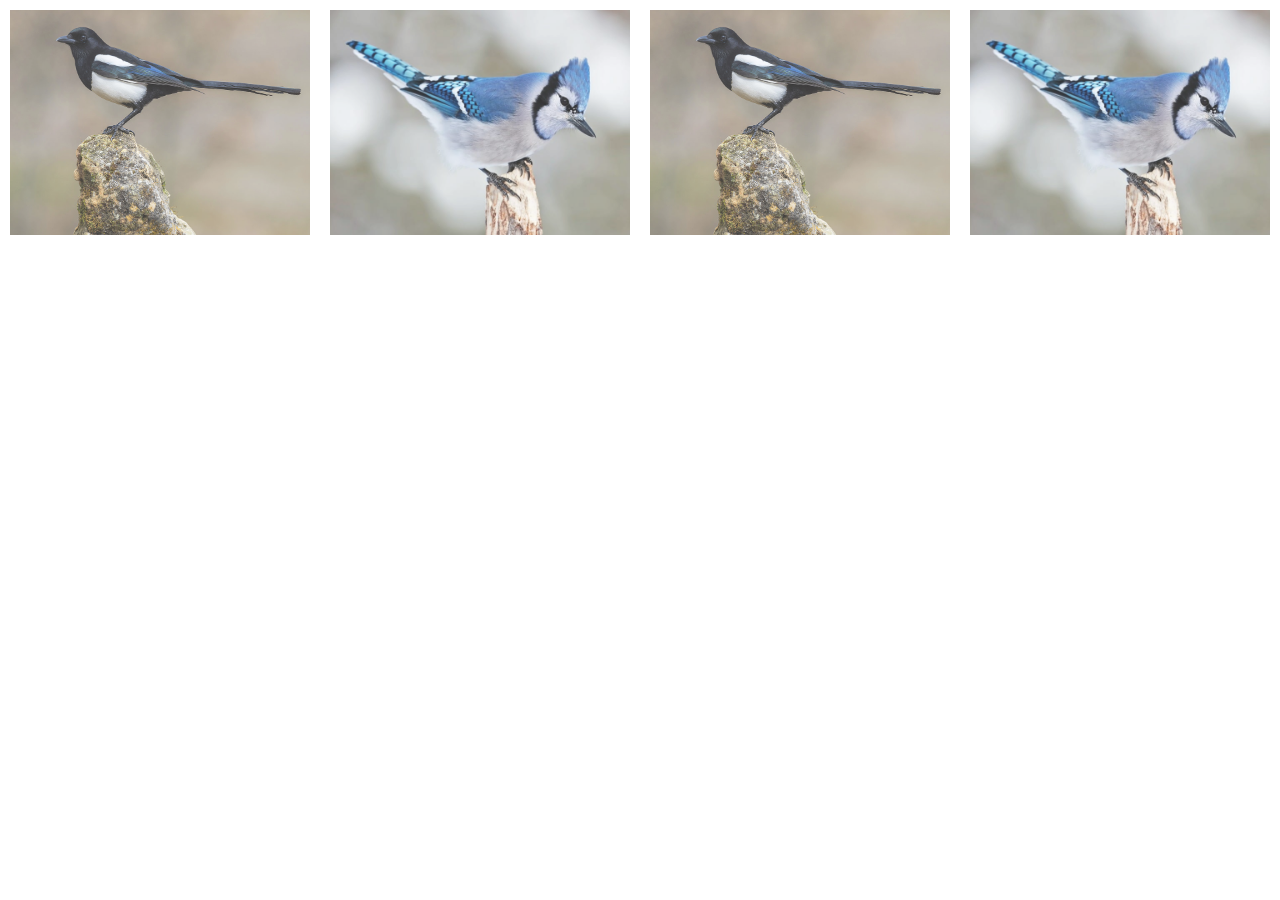
<file: completed/3.3.image-gallery/index.html>
<!DOCTYPE html>
<html lang="en">
<head>
  <title>Gallery Image</title>
<meta name="viewport" content="width=device-width, initial-scale=1">
<meta charset="utf-8">
<style>
* {
  box-sizing: border-box;
}

body {
  margin: 0;
  font-family: Arial;
}
.column {
  float: left;
  width: 25%;
  padding: 10px;
}

.column img {
  opacity: 0.8; 
  cursor: pointer; 
}

.column img:hover {
  opacity: 1;
}

.row:after {
  content: "";
  display: table;
  clear: both;
}

.container {
  position: relative;
  display: none;
}

#imgtext {
  position: absolute;
  bottom: 15px;
  left: 15px;
  color: white;
  font-size: 20px;
}

.closebtn {
  position: absolute;
  top: 10px;
  right: 15px;
  color: white;
  font-size: 35px;
  cursor: pointer;
}
</style>
</head>
<body>
<div class="row">
  <div class="column">
    <img src="img/191256-131-9E594180.jpg" alt="Nature" style="width:100%" onclick="myFunction(this);">
  </div>
  <div class="column">
    <img src="img/59859171-720px.jpg" alt="Snow" style="width:100%" onclick="myFunction(this);">
  </div>
  <div class="column">
    <img src="img/191256-131-9E594180.jpg" alt="Mountains" style="width:100%" onclick="myFunction(this);">
  </div>
  <div class="column">
    <img src="img/59859171-720px.jpg" alt="Lights" style="width:100%" onclick="myFunction(this);">
  </div>
</div>

<div class="container">
  <span onclick="this.parentElement.style.display='none'" class="closebtn">&times;</span>
  <img src="img/59859171-720px.jpg" id="expandedImg" style="width:100%" alt="big image">
  <div id="imgtext"></div>
</div>

<script>
function myFunction(imgs) {
  var expandImg = document.getElementById("expandedImg");
  var imgText = document.getElementById("imgtext");
  expandImg.src = imgs.src;
  imgText.innerHTML = imgs.alt;
  expandImg.parentElement.style.display = "block";
}
</script>

</body>
</html>
</file>
<file: final webpage/style.css>
html, body {
      margin: 0;
      padding: 0;
      width: 100%;
}

body {
      font-family: "Helvetica Neue",sans-serif;
      font-weight: lighter;
}
h1{
      color: black;
      font-size: 70px;
      text-align: center;
      margin-top: 2px;
}

header {
      width: 100%;
      height: 100vh;

      background: url(https://avatars.mds.yandex.net/get-pdb/912419/3d20f566-bdab-4115-8467-f40e16f1563d/orig) no-repeat 50% 50%;
      background-size: cover;
}

.content {
      width: 94%;
      margin: 4em auto;
      font-size: 20px;
      line-height: 30px;
      text-align: justify;
}

.logo {
      line-height: 60px;
      position: fixed;
      float: left;
      margin: 16px 46px;
      color: #fff;
      font-weight: bold;
      font-size: 20px;
      letter-spacing: 2px;
}

nav {
      position: fixed;
      width: 100%;
      line-height: 60px;
}
nav ul {
      line-height: 60px;
      list-style: none;
      background: rgba(0, 0, 0, 0);
      overflow: hidden;
      color: #fff;
      padding: 0;
      text-align: right;
      margin: 0;
      padding-right: 40px;
      transition: 1s;
}

nav.black ul {
      background: #000;
}

nav ul li {
      display: inline-block;
      padding: 16px 40px;;
}

nav ul li a {
      text-decoration: none;
      color: #fff;
      font-size: 16px;
}

.menu-icon {
      line-height: 60px;
      width: 100%;
      background: #000;
      text-align: right;
      box-sizing: border-box;
      padding: 15px 24px;
      cursor: pointer;
      color: #fff;
      display: none;
}

@media(max-width: 786px) {

      .logo {
            position: fixed;
            top: 0;
            margin-top: 16px;
      }

      nav ul {
            max-height: 0px;
            background: #000;
      }

      nav.black ul {
            background: #000;
      }

      .showing {
            max-height: 34em;
      }

      nav ul li {
            box-sizing: border-box;
            width: 100%;
            padding: 24px;
            text-align: center;
      }

      .menu-icon {
            display: block;
      }

}
</file>
<file: completed/1.2.bird watching/styles/style.css>
html, body {
    margin: 0;
    padding: 0;
  }
  
  html {
    font-size: 10px;
    background-color: #a9a9a9;
  }
  
  body {
    width: 70%;
    min-width: 800px;
    margin: 0 auto;
  }
  
  
  h1, h2, h3 {
    font-family: 'Cinzel Decorative', cursive;
    color: #2a2a2a;
  }
  
  p, input, li {
    font-family: 'Roboto Condensed', sans-serif;
    color: #2a2a2a;
  }
  
  h1 {
    font-size: 4rem;
    text-align: center;
    text-shadow: 2px 2px 10px black;
  }
  
  h2 {
    font-size: 3rem;
    text-align: center;
  }
  
  h3 {
    font-size: 2.2rem;
  }
  
  p, li {
    font-size: 1.6rem;
    line-height: 1.5;
  }
  

  
  header {
    margin-bottom: 10px;
    display: flex;
    flex-flow: row wrap;
  }
  
  body >* {
    background-color: red;
    padding: 1%;
  }
  
  main, header, nav, article, aside, footer, section {
    background-color: rgba(0,255,0,0.5);
    padding: 1%;
  }
  
  h1 {
    flex: 5;
    text-transform: uppercase;
  }
  
  header img {
    display: block;
    height: 60px;
    padding-top: 20.15px;
  }
  
  nav {
    height: 50px;
    flex: 100%;
    display: flex;
  }
  
  nav ul {
    padding: 0;
    list-style-type: none;
    flex: 2;
    display: flex;
  }
  
  nav li {
    display: inline;
    text-align: center;
    flex: 1;
  }
  
  nav a, nav span {
    display: inline-block;
    font-size: 2rem;
    height: 3rem;
    line-height: 1.7;
    text-transform: uppercase;
    text-decoration: none;
    color: black;
  
  }
  

  
  main {
    display: flex;
  }
  
  article,section {
    flex: 4;
  }
  
  aside {
    flex: 1;
    margin-left: 10px;
    padding: 1%;
  }
  
  aside a {
    display: block;
    float: left;
    width: 50%;
  }
  
  aside img {
    max-width: 100%;
  }
  
  footer {
    margin-top: 10px;
  }
</file>
<file: completed/2.1.id card chris/styles/index.css>
*{
    margin: 0px auto;
	padding: 0px;
 }

body

{
    
	width:100%;
    background-attachment: fixed;
	height:auto
  
}

html {
  font-family: 'Helvetica neue', Arial, 'sans serif';
  font-size: 10px;
  background-color: #ccc;
}

/* card setup */

.card {
  width: 35em;
  height: 22em;
  margin: 5em auto;
  background-color: red;
  border: 0.2em solid black;
  border-radius: 1.5em;
}

.card h2, .card p .card h4{
  margin: 0;
}

/* Header and footer */

.card header, .card footer {
  height: 3em;
  padding: 1em;
}

.card header {
  background-image: linear-gradient(to bottom,rgba(0,0,0,0.1), rgba(0,0,0,0));
  border-radius: 1.5em 1.5em 0 0;
}

.card footer {
  background-image: linear-gradient(to bottom,rgba(0,0,0,0), rgba(0,0,0,0.1));
  border-radius: 0 0 1.5em 1.5em;
}

.card header h2 {
  font-size: 2em;
  line-height: 1.5;
}

.card footer p {
  font-size: 1.5em;
  line-height: 2;
}

/* Main body of card (article) */

.card article {
  height: 12em;
  background-color: rgba(0,0,0,0.25);
}

.card article img {
  max-height: 100%;
  float: right;
}

.card article h4 {
  padding: 1em;
  color: rgba(255,255,255,0.8);
}
</file>
<file: completed/2.2.helloworld/styles/index.css>
*{
    margin: 1%;
	padding: 0px;
 }

 body

 {
     width:100%;
     background-attachment: fixed;
     height:auto;
   
     
     
 }
 h1 {
    color: #0000ff;
    background-color: #ffff00;
    border: 1px solid #000000;
  }
  
  p {
    color: #ff0000;
  }
  
  p, li {
    text-decoration: underline;
  }
</file>
<file: completed/2.3.mozilla images/styles/index.css>
*{
    margin: 0px auto;
	padding: 0px;
 }

body

{
   
	width:96%;
    background-attachment: fixed;
    height:auto;
    padding:2%;
  
	
}




div {
    width  : 60px;
    height : 60px;
    border : 20px solid rgba(0, 0, 0, 0.5);
    padding: 20px;
    margin : 20px 0;
  
    background-size    : 140px;
    background-position: center;
    background-image   : url('https://mdn.mozillademos.org/files/11947/ff-logo.png');
    background-color   : #ffd700;
  }
  
  .default     { background-clip: border-box;  }
.padding-box { background-clip: padding-box; }
.content-box { background-clip: content-box; }
</file>
<file: completed/2.6.different web fonts/index.css>
/* font imports, generated by fontsquirrel.com */

@font-face {
    font-family: 'ciclefina';
    src: url('fonts/cicle_fina-webfont.eot');
    src: url('fonts/cicle_fina-webfont.eot?#iefix') format('embedded-opentype'),
         url('fonts/cicle_fina-webfont.woff2') format('woff2'),
         url('fonts/cicle_fina-webfont.woff') format('woff'),
         url('fonts/cicle_fina-webfont.ttf') format('truetype'),
         url('fonts/cicle_fina-webfont.svg#ciclefina') format('svg');
    font-weight: normal;
    font-style: normal;
}

@font-face {
    font-family: 'zantrokeregular';
    src: url('fonts/zantroke-webfont.eot');
    src: url('fonts/zantroke-webfont.eot?#iefix') format('embedded-opentype'),
         url('fonts/zantroke-webfont.woff2') format('woff2'),
         url('fonts/zantroke-webfont.woff') format('woff'),
         url('fonts/zantroke-webfont.ttf') format('truetype'),
         url('fonts/zantroke-webfont.svg#zantrokeregular') format('svg');
    font-weight: normal;
    font-style: normal;
}

/* General setup */

html {
  font-size: 10px;
  margin: 0;
  font-family: sans-serif;
}

body {
  width: 80%;
  max-width: 800px;
  margin: 0 auto;
}

/* Typography */

h1 {
  font-size: 3.2rem;
}

h2 {
  font-size: 2.4rem;
}

h1,h2 {
  font-family: 'zantrokeregular', serif;
  letter-spacing: 0.2rem;
}

p {
  font-size: 1.6rem;
  line-height: 1.6;
  letter-spacing: 0.1rem;
  word-spacing: 0.3rem;
  font-family: 'ciclefina', sans-serif;
}
</file>
<file: completed/2.7.Creating fancy letterheaded paper/style.css>
* {
  box-sizing: border-box;
}

html {
  font-family: sans-serif;
}

body {
  margin: 0;
  background: #ccc;
}

article {
  width: 210mm;
  height: 297mm;
  margin: 20px auto;
  position: relative;
}

address {
  position: absolute;
  bottom: 8mm;
  right: 20mm;
}

h1 {
  position: absolute;
  top: 12mm;
  left: 20mm;
  width: 128px;
  height: 128px;
  font-size: 20px;
  letter-spacing: 1px;
  text-align: center;
  padding: 44px 0;
  color: white;
  text-shadow: 1px 1px 1px black;
}

/* Your CSS below here */

article {
  background: url(top-image.png) no-repeat left top;  /*adds the top image in the webpage*/
  background: linear-gradient(to bottom, rgba(0,0,0,0.2), rgba(0,0,0,0) 20%, rgba(0,0,0,0) 80%, rgba(0,0,0,0.2)),/*adding gradient to the webpage*/
              url(top-image.png) no-repeat left top,
              url(bottom-image.png) no-repeat left bottom;
  background-color: white;
  border-top: 1mm solid red;
  border-bottom: 1mm solid red;
}

h1 {
  background-image: url(logo.png);
}
</file>
